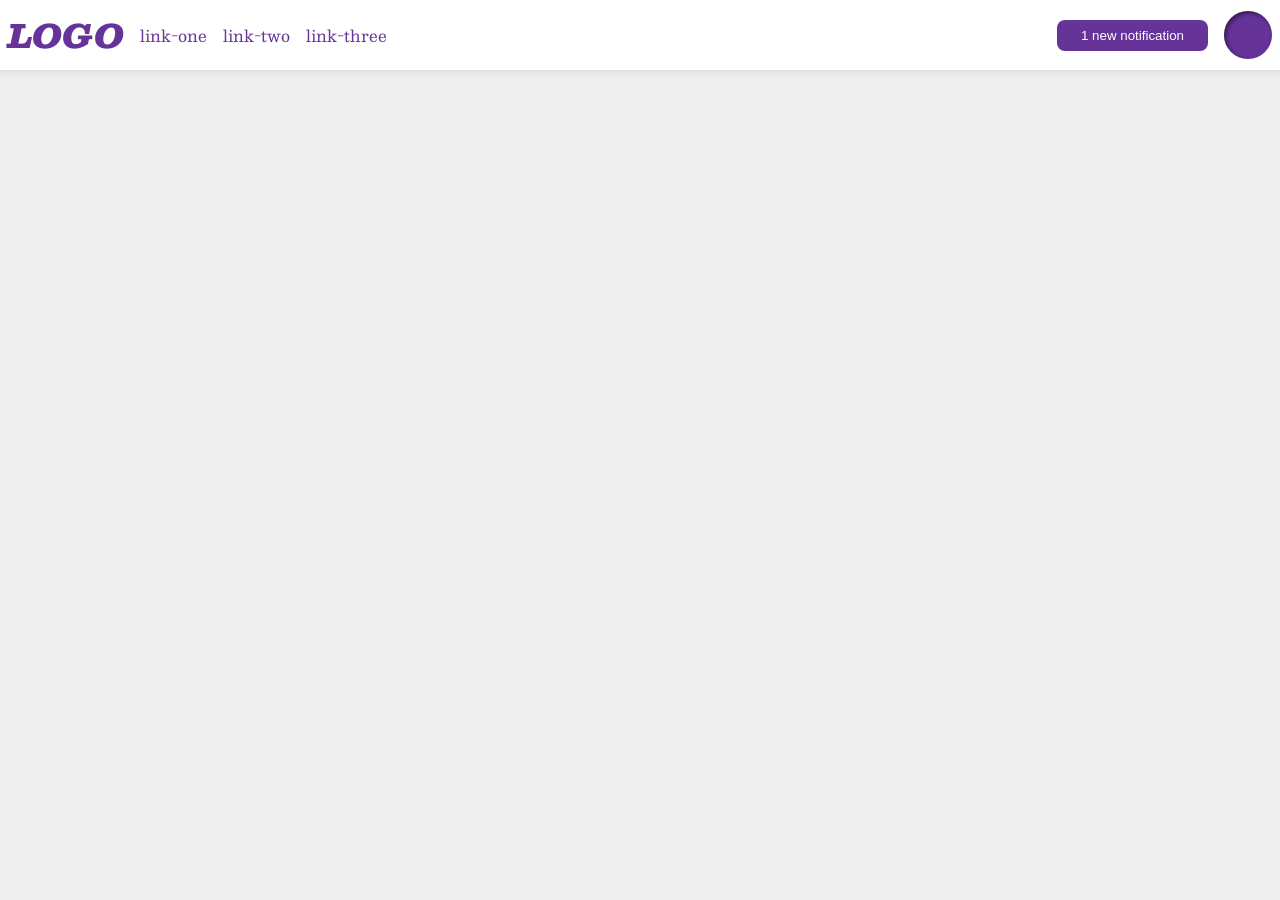
<file: foundations/flex/03-flex-header-2/index.html>
<!DOCTYPE html>
<html lang="en">
  <head>
    <meta charset="UTF-8">
    <meta http-equiv="X-UA-Compatible" content="IE=edge">
    <meta name="viewport" content="width=device-width, initial-scale=1.0">
    <title>Flex Header 2</title>
    <link rel="stylesheet" href="style.css">
  </head>
  <body>
    <div class="header">
      <div class="left">
        <div class="logo">
          LOGO
        </div>
        <ul class="links">
          <li><a href="https://google.com">link-one</a></li>
          <li><a href="https://google.com">link-two</a></li>
          <li><a href="https://google.com">link-three</a></li>
        </ul>
      </div>
      <div class="right">
        <button class="notifications">
          1 new notification
        </button>
        <div class="profile-image"></div>
      </div>
    </div>
  </body>
</html>
</file>
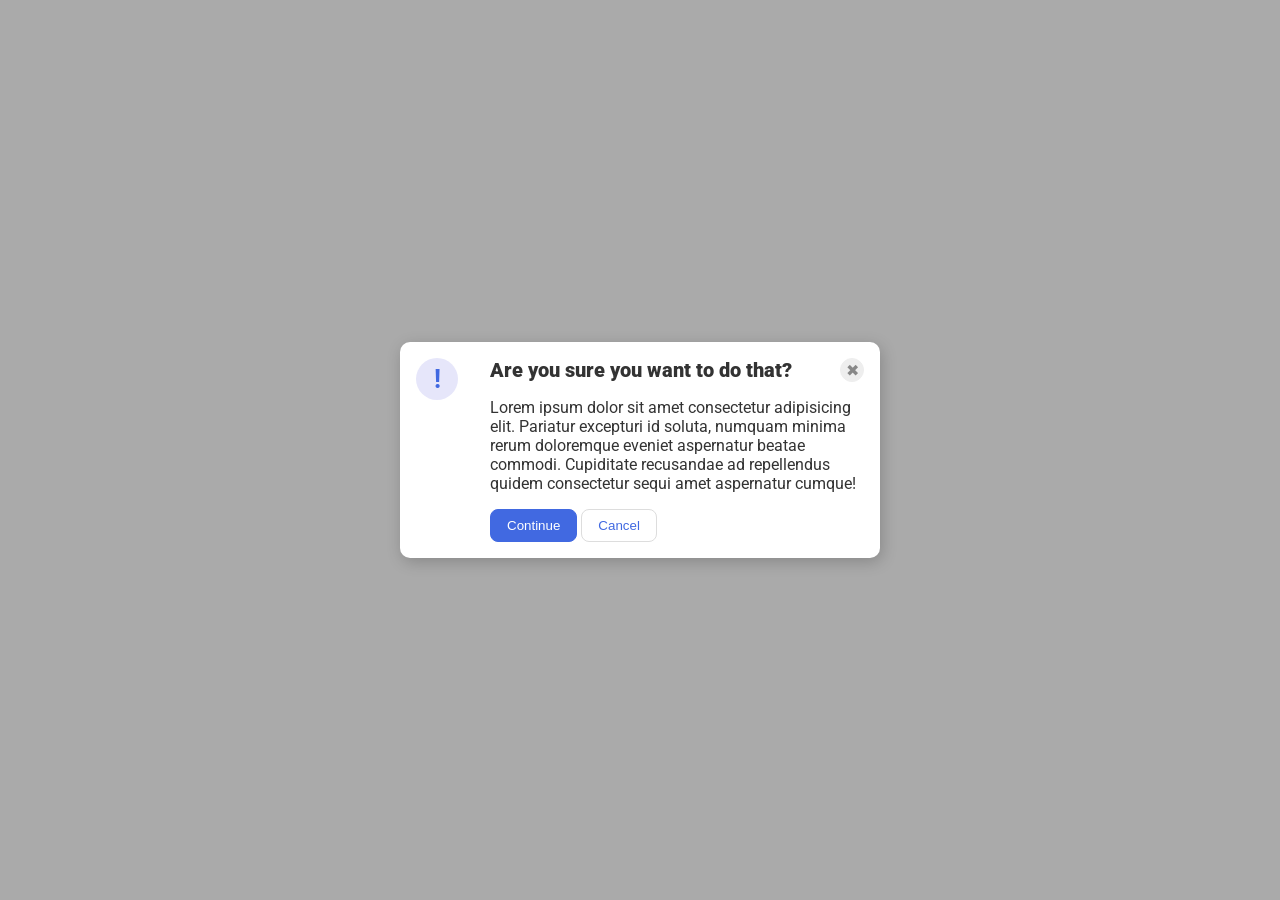
<file: foundations/flex/05-flex-modal/index.html>
<!DOCTYPE html>
<html lang="en">
  <head>
    <meta charset="UTF-8">
    <meta http-equiv="X-UA-Compatible" content="IE=edge">
    <meta name="viewport" content="width=device-width, initial-scale=1.0">
    <link rel="stylesheet" href="style.css">
    <title>Modal</title>
  </head>
  <body>
    <div class="modal">
      <div class="separator">
        <div class="icon">!</div>
      </div>
      <div class="warning">
        <div class="upper">
          <div class="header">Are you sure you want to do that?</div>
          <button class="close-button">✖</button>
        </div>
        <div class="lower">      
          <div class="text">Lorem ipsum dolor sit amet consectetur adipisicing elit. Pariatur excepturi id soluta, numquam minima rerum doloremque eveniet aspernatur beatae commodi. Cupiditate recusandae ad repellendus quidem consectetur sequi amet aspernatur cumque!</div>
          <button class="continue">Continue</button>
          <button class="cancel">Cancel</button>
        </div>
      </div>
    </div>
  </body>
</html>
</file>
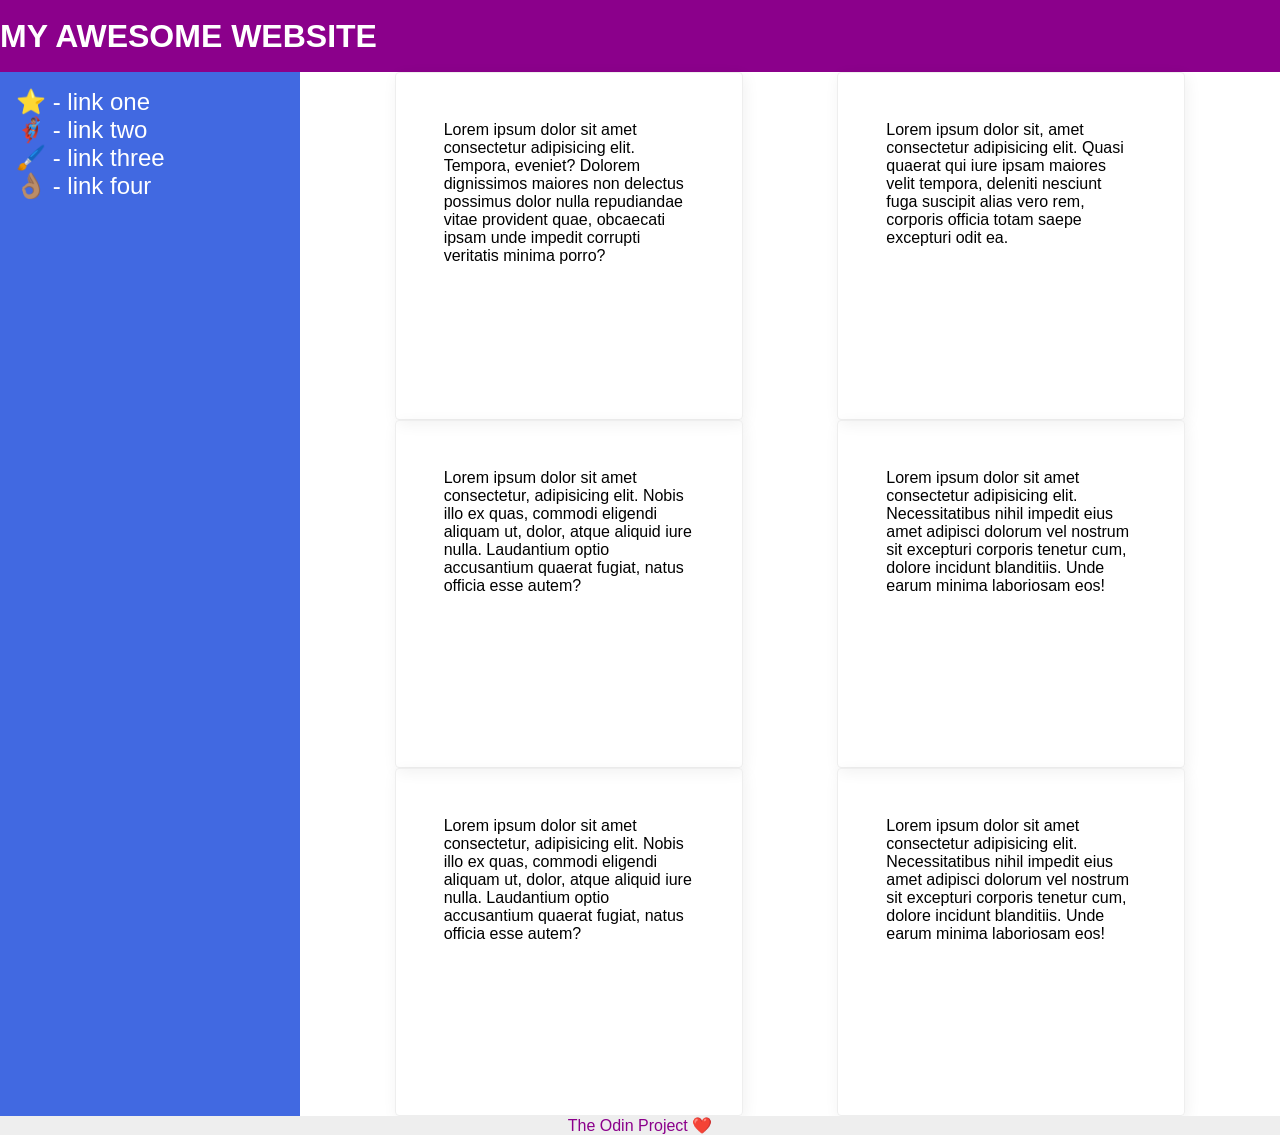
<file: foundations/flex/07-flex-layout-2/index.html>
<!DOCTYPE html>
<html lang="en">
  <head>
    <meta charset="UTF-8">
    <meta http-equiv="X-UA-Compatible" content="IE=edge">
    <meta name="viewport" content="width=device-width, initial-scale=1.0">
    <title>The Holy Grail</title>
    <link rel="stylesheet" href="style.css">
  </head>
  <body>
    <div class="header">
      MY AWESOME WEBSITE
    </div>
    <div class="main-body">
    
      <div class="sidebar">
        <ul>
          <li><a href="#">⭐ - link one</a></li>
          <li><a href="#">🦸🏽‍♂️ - link two</a></li>
          <li><a href="#">🖌️ - link three</a></li>
          <li><a href="#">👌🏽 - link four</a></li>
        </ul>
      </div>
      <div class="content">
        <div class="card">Lorem ipsum dolor sit amet consectetur adipisicing elit. Tempora, eveniet? Dolorem dignissimos maiores non delectus possimus dolor nulla repudiandae vitae provident quae, obcaecati ipsam unde impedit corrupti veritatis minima porro?</div>
        <div class="card">Lorem ipsum dolor sit, amet consectetur adipisicing elit. Quasi quaerat qui iure ipsam maiores velit tempora, deleniti nesciunt fuga suscipit alias vero rem, corporis officia totam saepe excepturi odit ea.</div>
        <div class="card">Lorem ipsum dolor sit amet consectetur, adipisicing elit. Nobis illo ex quas, commodi eligendi aliquam ut, dolor, atque aliquid iure nulla. Laudantium optio accusantium quaerat fugiat, natus officia esse autem?</div>
        <div class="card">Lorem ipsum dolor sit amet consectetur adipisicing elit. Necessitatibus nihil impedit eius amet adipisci dolorum vel nostrum sit excepturi corporis tenetur cum, dolore incidunt blanditiis. Unde earum minima laboriosam eos!</div>
        <div class="card">Lorem ipsum dolor sit amet consectetur, adipisicing elit. Nobis illo ex quas, commodi eligendi aliquam ut, dolor, atque aliquid iure nulla. Laudantium optio accusantium quaerat fugiat, natus officia esse autem?</div>
        <div class="card">Lorem ipsum dolor sit amet consectetur adipisicing elit. Necessitatibus nihil impedit eius amet adipisci dolorum vel nostrum sit excepturi corporis tenetur cum, dolore incidunt blanditiis. Unde earum minima laboriosam eos!</div>
      </div>
    </div>
    <div class="footer">
      The Odin Project ❤️
    </div>
  </body>
</html>
</file>
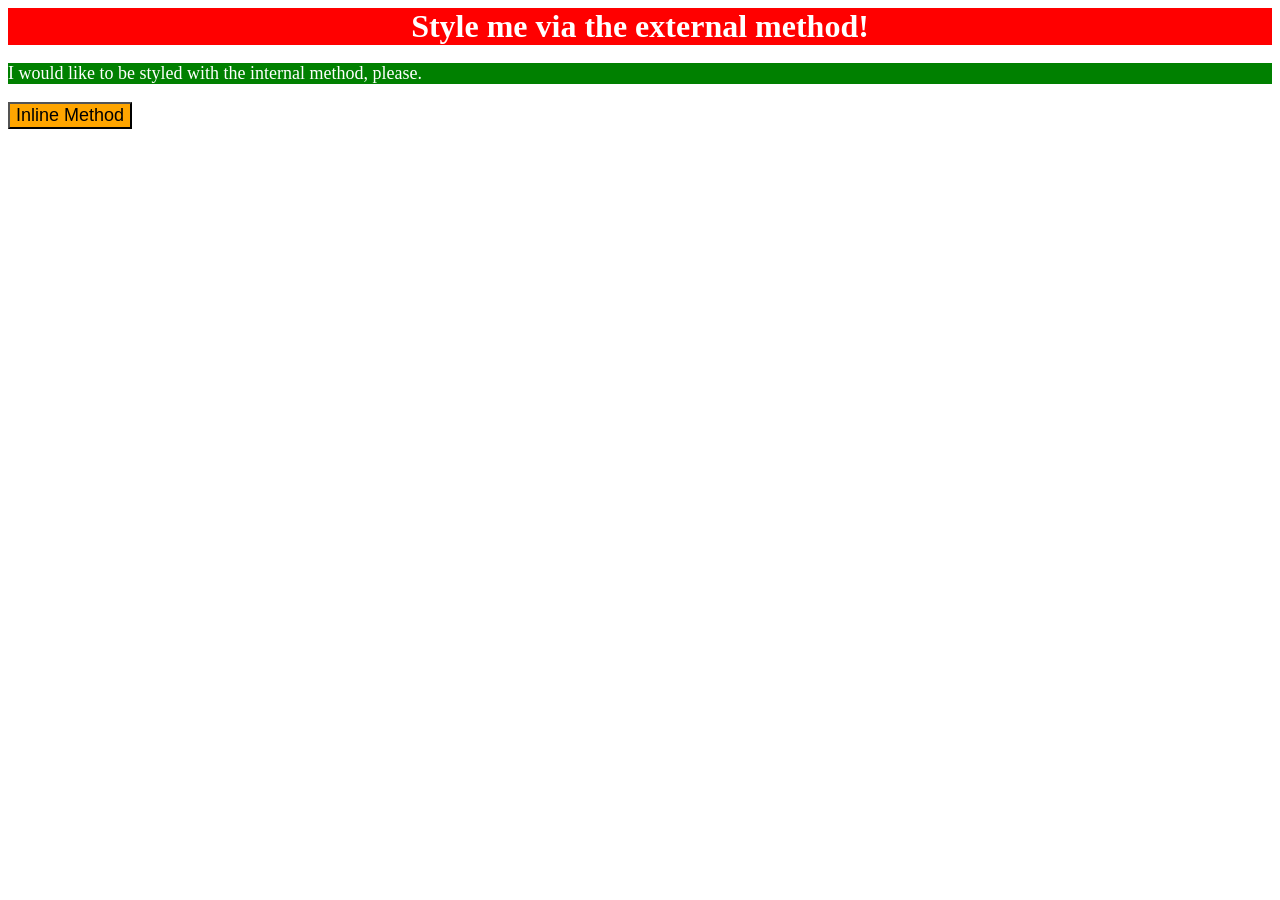
<file: foundations/intro-to-css/01-css-methods/index.html>
<!DOCTYPE html>
<html lang="en">
  <head>
    <meta charset="UTF-8">
    <meta http-equiv="X-UA-Compatible" content="IE=edge">
    <meta name="viewport" content="width=device-width, initial-scale=1.0">
    <link rel="stylesheet" href="styles.css">
    <style>
      p {
        background-color: green;
        color: white;
        font-size: 18px;
      }
    </style>
    <title>Methods for Adding CSS</title>
  </head>
  <body>
    <div>Style me via the external method!</div>
    <p>I would like to be styled with the internal method, please.</p>
    <button style="background-color: orange; font-size: 18px">Inline Method</button>
  </body>
</html>
</file>
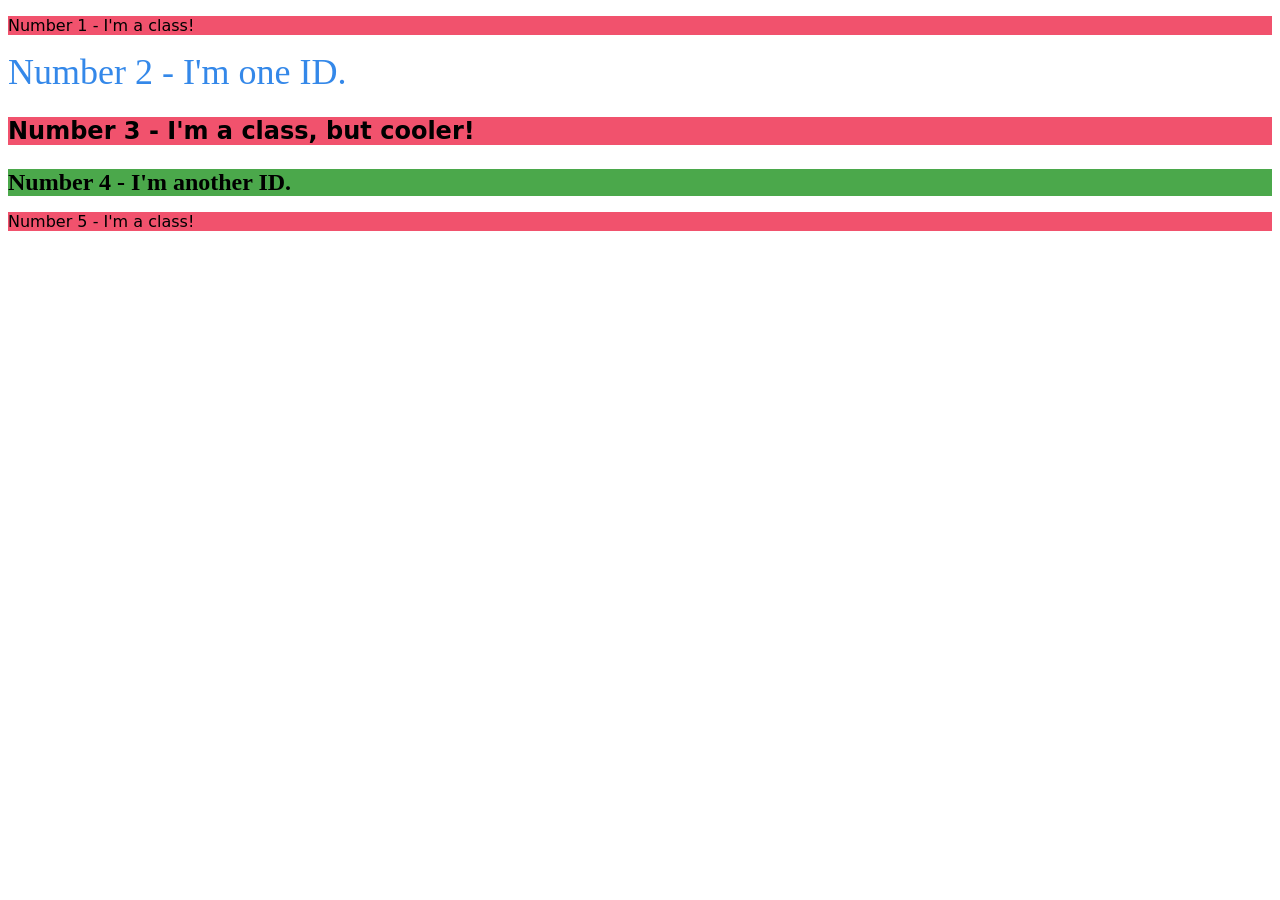
<file: foundations/intro-to-css/02-class-id-selectors/index.html>
<!DOCTYPE html>
<html lang="en">
  <head>
    <meta charset="UTF-8">
    <meta http-equiv="X-UA-Compatible" content="IE=edge">
    <meta name="viewport" content="width=device-width, initial-scale=1.0">
    <title>Class and ID Selectors</title>
    <link rel="stylesheet" href="style.css">
  </head>
  <body>
    <p class="odd">Number 1 - I'm a class!</p>
    <div id="one">Number 2 - I'm one ID.</div>
    <p class="odd cooler">Number 3 - I'm a class, but cooler!</p>
    <div id="another">Number 4 - I'm another ID.</div>
    <p class="odd">Number 5 - I'm a class!</p>
  </body>
</html>
</file>
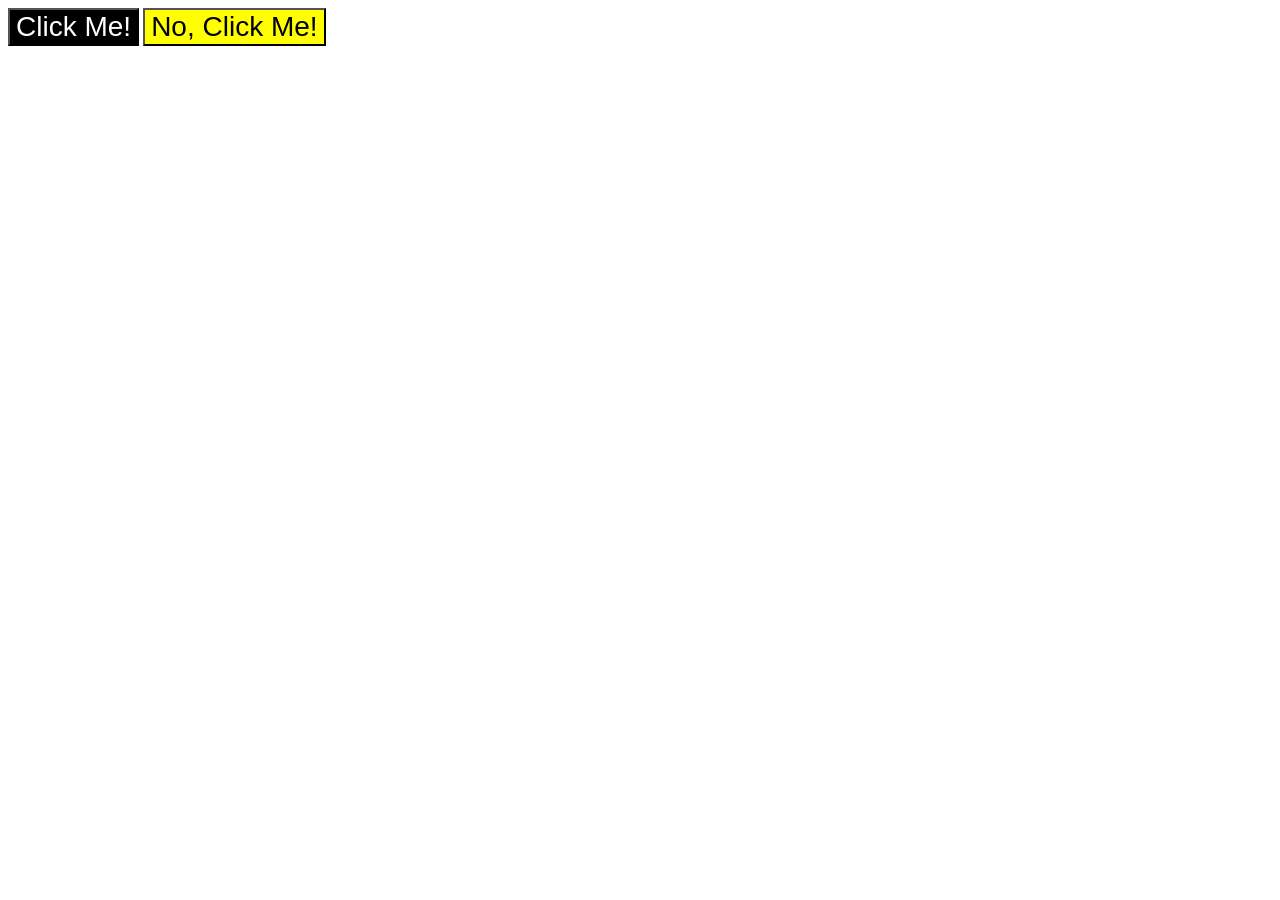
<file: foundations/intro-to-css/03-grouping-selectors/index.html>
<!DOCTYPE html>
<html lang="en">
  <head>
    <meta charset="UTF-8">
    <meta http-equiv="X-UA-Compatible" content="IE=edge">
    <meta name="viewport" content="width=device-width, initial-scale=1.0">
    <title>Grouping Selectors</title>
    <link rel="stylesheet" href="style.css">
  </head>
  <body>
    <button class="first">Click Me!</button>
    <button class="second">No, Click Me!</button>
  </body>
</html>
</file>
<file: foundations/flex/03-flex-header-2/style.css>
/* this is some magical font-importing.  
you'll learn about it later. */
@import url('https://fonts.googleapis.com/css2?family=Besley:ital,wght@0,400;1,900&display=swap');

body {
  margin: 0;
  background: #eee;
  font-family: Besley, serif;
}

.header {
  background: white;
  border-bottom: 1px solid #ddd;
  box-shadow: 0 0 8px rgba(0,0,0,.1);
  display: flex;
  padding: 8px;
  justify-content: space-between;
}

.profile-image {
  background: rebeccapurple;
  box-shadow: inset 2px 2px 4px rgba(0,0,0,.5);
  border-radius: 50%;
  width: 48px;
  height: 48px;
}

.logo {
  color: rebeccapurple;
  font-size: 32px;
  font-weight: 900;
  font-style: italic;
}

button {
  border: none;
  border-radius: 8px;
  background: rebeccapurple;
  color: white;
  padding: 8px 24px;
}

a {
  /* this removes the line under our links */
  text-decoration: none;
  color: rebeccapurple;
}

ul {
  list-style-type: none;
  display: flex;
  margin: 0;
  padding: 0;
  gap: 16px;
}

.left, .right {
  display: flex;
  align-items: center;
  gap: 16px;
}
</file>
<file: foundations/flex/05-flex-modal/style.css>
@import url('https://fonts.googleapis.com/css2?family=Roboto:wght@400;700&display=swap');

html, body {
  height: 100%;
}

body {
  font-family: Roboto, sans-serif;
  margin: 0;
  background: #aaa;
  color: #333;
  /* I'll give you this one for free lol */
  display: flex;
  align-items: center;
  justify-content: center;
}

.modal {
  background: white;
  width: 480px;
  border-radius: 10px;
  box-shadow: 2px 4px 16px rgba(0,0,0,.2);
  display: flex;
}

.warning {
  display: flex;
  flex-wrap: wrap;
  padding: 16px;
}

.separator {
  flex: 1;
  display: flex;
  padding: 16px;
}

.icon {
  color: royalblue;
  font-size: 26px;
  font-weight: 700;
  background: lavender;
  width: 42px;
  height: 42px;
  border-radius: 50%;
  display: flex;
  align-items: center;
  justify-content: center;
}

.upper {
  display: flex;
  flex: 1;
  justify-content: space-between;
}

.header {
  font-weight: 1000;
  font-size: 20px;
  margin-bottom: 16px;
}

.close-button {
  background: #eee;
  border-radius: 50%;
  color: #888;
  font-weight: 400;
  font-size: 16px;
  height: 24px;
  width: 24px;
  display: flex;
  align-items: center;
  justify-content: center;
  border: 1px solid #eee;
  padding: 0;
}

.text {
  margin-bottom: 16px;
}

button {
  cursor: pointer;
  padding: 8px 16px;
  border-radius: 8px;
}

button.continue {
  background: royalblue;
  border: 1px solid royalblue;
  color: white;
}

button.cancel {
  background: white;
  border: 1px solid #ddd;
  color: royalblue;
}
</file>
<file: foundations/flex/07-flex-layout-2/style.css>
body {
  font-family: -apple-system, BlinkMacSystemFont, 'Segoe UI', Roboto, Oxygen, Ubuntu, Cantarell, 'Open Sans', 'Helvetica Neue', sans-serif;
  margin: 0;
  min-height: 100vh;
}

.header {
  height: 72px;
  background: darkmagenta;
  color: white;
}

.footer {
  height: 72px;
  background: #eee;
  color: darkmagenta;
}

.sidebar {
  width: 300px;
  background: royalblue;
  box-sizing: border-box;
}

.card {
  border: 1px solid #eee;
  box-shadow: 2px 4px 16px rgba(0,0,0,.06);
  border-radius: 4px;
}


/*New Styling*/
body {
  display: flex;
  flex-direction: column;
  justify-content: space-between; /* not included in solution*/
}

.header {
  display: flex;
  /*
  Solution: 
  padding: 0 16px;
  */
  font-size: 32px;
  font-weight: 900;
  align-items: center;
}

.main-body {
  display: flex;
  flex: 1;
}

.sidebar {
  flex-grow: 0; /*Not included in Solution*/
  flex-shrink: 0;
  flex-basis: 300px; /*Not included in Solution*/
  padding: 16px;
}

.sidebar a { /*Solution doesn't include .sidebar class selector*/
  font-size: 24px;
  color: white;
  text-decoration: none;
}

/*
Solution: 
li {
  margin-bottom: 16px;
}
*/

ul {
  list-style: none;
  padding: 0;
  margin: 0;
}

.content {
  flex: 1; /*Not included in solution*/
  display: flex;
  flex-wrap: wrap;
  justify-content: space-evenly; /*Not included in solution*/
  align-items: center; /*Not included in solution*/
  /*
  Solution: 
  padding: 48px;
  gap: 32px;
  */
}

.card {
  padding: 48px; /*Solution uses 16px*/
  height: 250px; /*Solution doesn't specify*/
  width: 250px; /*Solution uses 250px*/
}

.footer {
  flex: 1; /*Not included in solution*/
  display: flex;
  justify-content: center;
  align-items: center;
  max-height: 48px; /*Not included in Solution*/
}
</file>
<file: foundations/intro-to-css/01-css-methods/styles.css>
div {
    background-color: red;
    color: white;
    font-size: 32px;
    margin: auto;
    text-align: center;
    font-weight: bold;
}
</file>
<file: foundations/intro-to-css/02-class-id-selectors/style.css>
/* Add CSS Styling */
.odd {
    background-color: #f1526d;
    font-family: Verdana, "DejaVu Sans", sans-serif;
}

#one {
    color: #3488e9;
    font-size: 36px;
}

.odd.cooler {
    font-size: 24px;
    font-weight: 700;
}

#another {
    background-color: #4ba84b;
    font-size: 24px;
    font-weight: 700;
}
</file>
<file: foundations/intro-to-css/03-grouping-selectors/style.css>
/* Add CSS Styling */
.first, .second {
    font-size: 28px;
    font-family: Helvetica, "Times New Roman", sans-serif;
}

.first {
    background-color: black;
    color: white;
}

.second {
    background-color: yellow;
}
</file>
